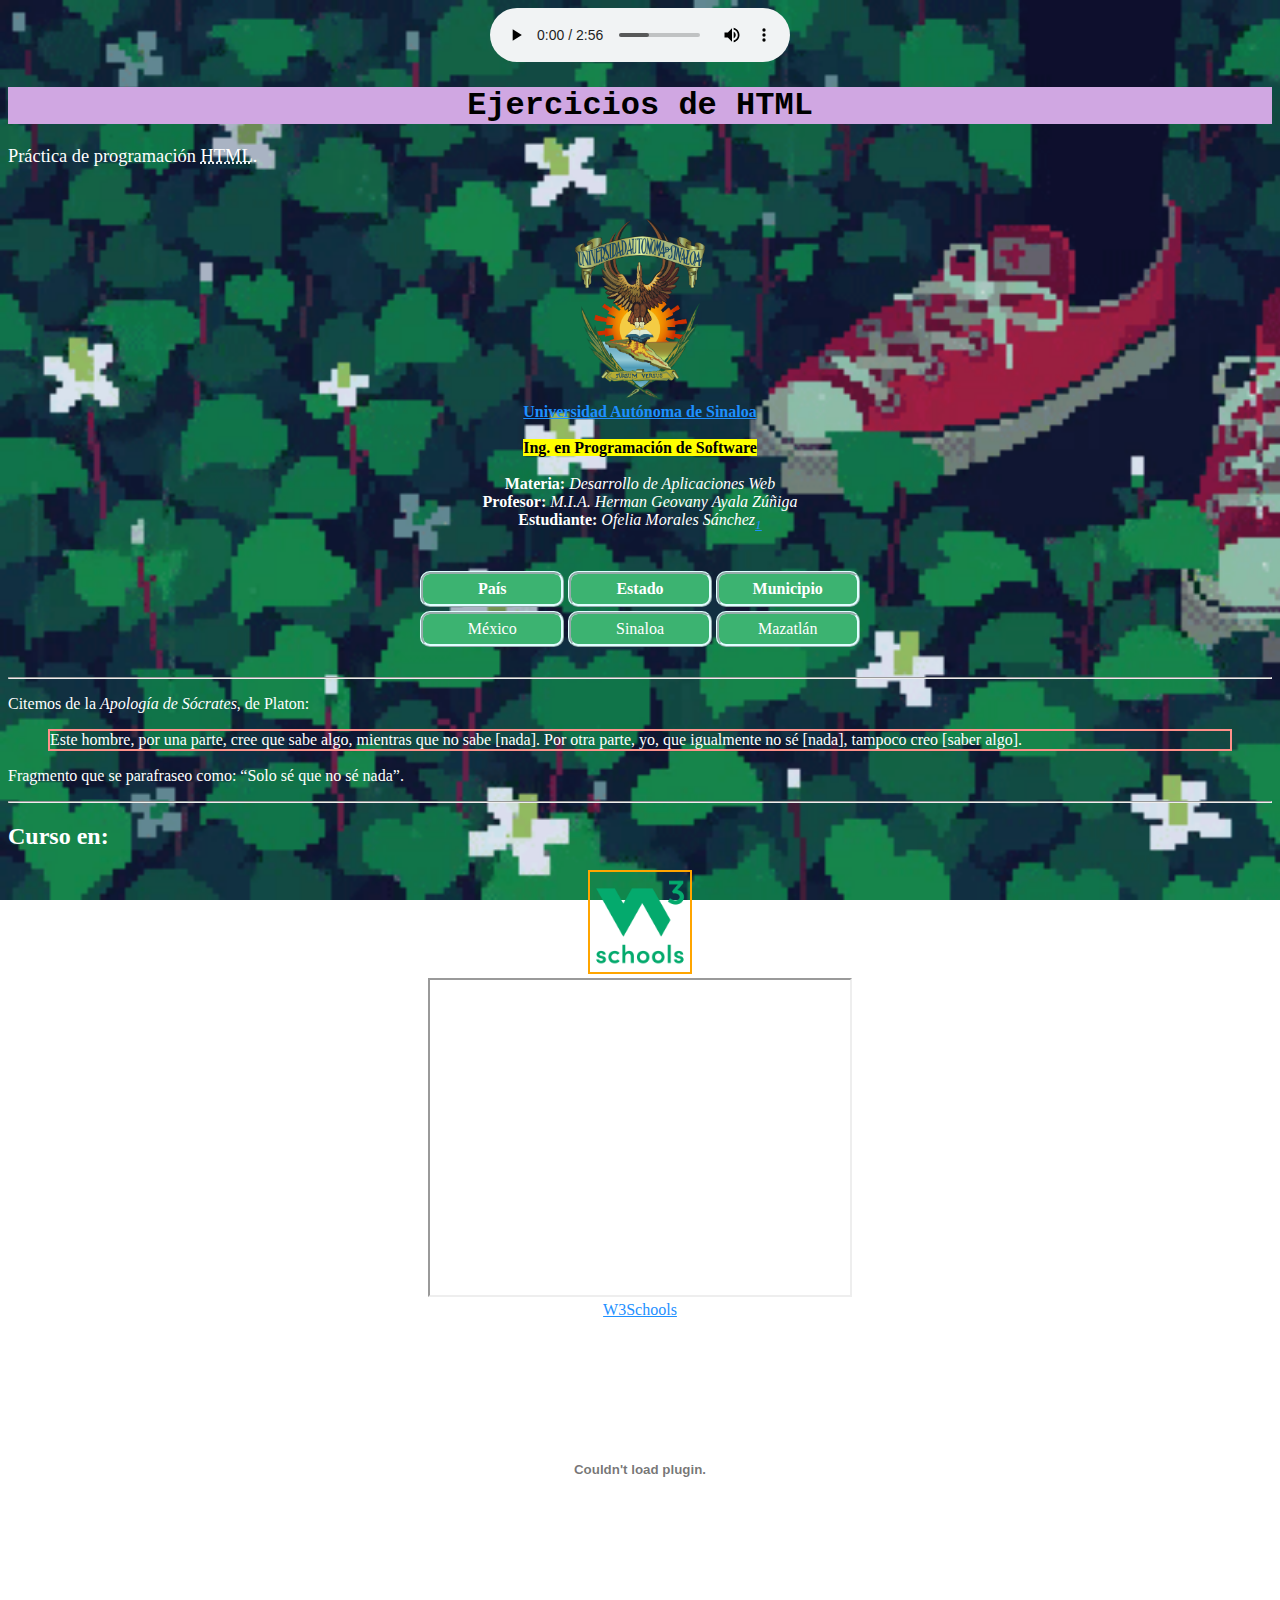
<file: CSS/index.html>
<!DOCTYPE html>
<html>
	<head>
		<title>HTML</title>
		<link rel="icon" type="image/x-icon" href="favicon.ico">
		<link rel="stylesheet" href="index.css">
		<style>
		h1 {
			font-family:Courier New;
			text-align:center;
			background-color:hsl(282, 50%, 77%);
		}

		h2, p {
			font-family:Times New Roman;
			color: white;
		}
		</style>
	</head>
	<body>

		<center><audio controls autoplay>
			<source src="Andrea Vanzo - Song Of Storms.mp3" type="audio/mpeg">
		</audio></center>
		<h1>Ejercicios de HTML</h1>
		<p title="trabajo de Ofelia Morales Sánchez" style="font-size:115%;">Práctica de programación <abbr title="HyperText Markup Language">HTML</abbr>.</p><br>
<!-- Información referente al estudiante -->
		<pre>
<b><a href="https://www.uas.edu.mx" title="Abrir página de la UAS en nueva pestaña" target="_blank"><img src="LOGO UAS/uas.png" width="130" height="180">
Universidad Autónoma de Sinaloa</a></b><br>
<mark><b>Ing. en Programación de Software</b></mark><br>
<b>Materia:</b> <i>Desarrollo de Aplicaciones Web</i>
<b>Profesor:</b> <i>M.I.A. Herman Geovany Ayala Zúñiga</i>
<b>Estudiante:</b> <i>Ofelia Morales Sánchez<sub><a href="#Ref">1</a></sub></i>
		</pre>
		<center><table>
  			<tr>
    				<th>País</th>
    				<th>Estado</th>
    				<th>Municipio</th>
  			</tr>
  			<tr>
    				<td>México</td>
    				<td>Sinaloa</td>
    				<td>Mazatlán</td>
  			</tr>
		</table></center><br>
		<hr>
<!-- Practica de como citar -->
		<p>Citemos de la <cite>Apología de Sócrates</cite>, de Platon:</p>
		<blockquote cite="https://es.wikipedia.org/wiki/Solo_sé_que_no_sé_nada">
Este hombre, por una parte, cree que sabe algo, mientras que no sabe [nada]. Por otra parte, yo, que igualmente no sé [nada], tampoco creo [saber algo].
		</blockquote>
		<p>Fragmento que se parafraseo como: <q>Solo sé que no sé nada</q>.</p>
		<hr>
<!-- Información de donde se obtuvo guía -->
		<h2 style="font-size:150%">Curso en:</h2>
		<center>
			<img src="w3schools.png" width="100" height="100" style="border:2px solid orange;"><br>
			<iframe width="420" height="315" src="https://www.youtube.com/embed/tDcXo2LpXD0?si=Qn9WEFWQheg8m1Aiautoplay=1&mute=1">
			</iframe><br>
			<a href="https://www.w3schools.com" target="_blank" style="font-family:Times New Roman;">W3Schools</a><br>
			<object width="60%" height="300px" data="INFORMACION.pdf"></object>
			<p id="Ref"><sup>1</sup>Creadora del presente documento</p>
		</center>
		
	</body>
</html>
</file>
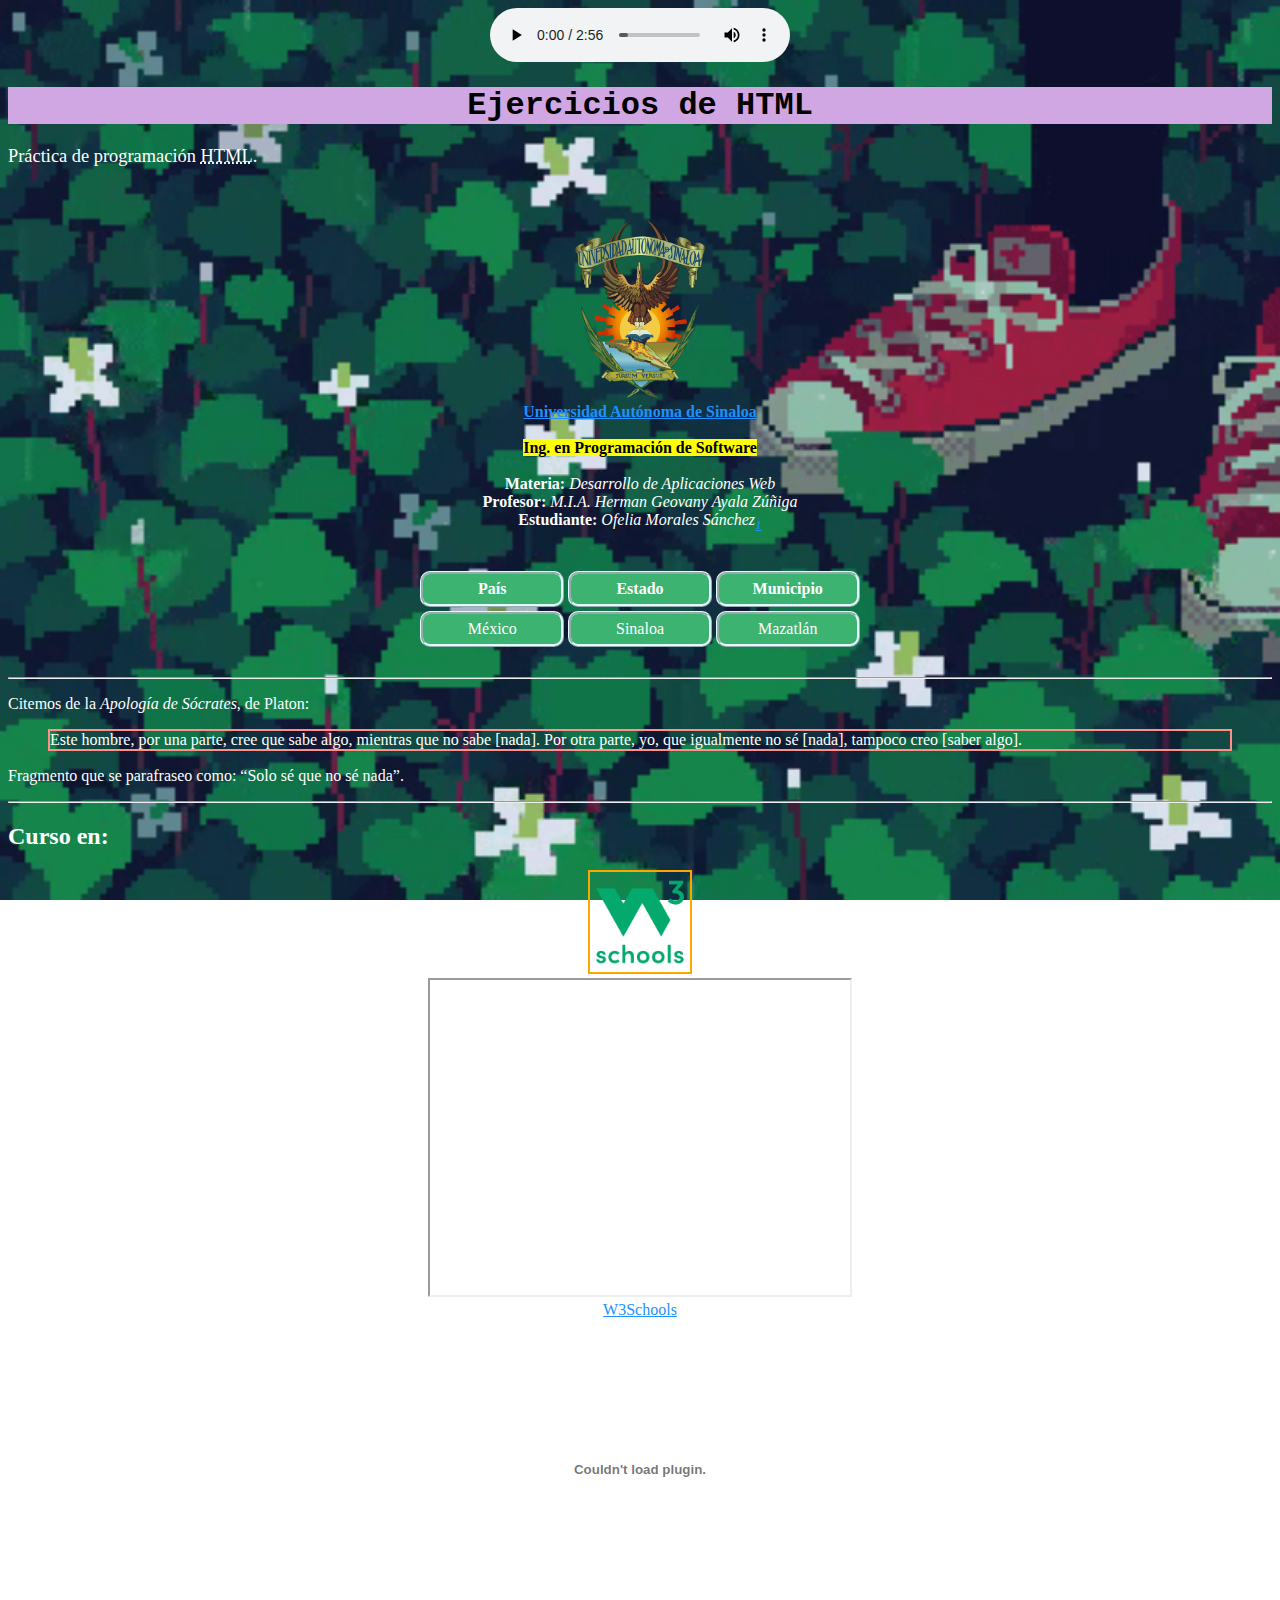
<file: HTML/index.html>
<!DOCTYPE html>
<html>
	<head>
		<title>HTML</title>
		<link rel="icon" type="image/x-icon" href="favicon.ico">
		<style>
			body {
			background-image: url('fondo.gif');
			background-attachment: fixed;
			background-size: cover;
			}
			a:link {
  			color: DodgerBlue;
			}
			a:visited {
			color: violet;
			}
			a:hover {
			color: tomato;
			text-decoration: underline;
			}
			p {color: white;}
			pre {color: white;}
			h2 {color: white;}
			blockquote {color: white;}
			th, td {
			border: 3px ridge rgb(224, 255, 255);
			border-radius: 10px;
			padding: 5px;
			font-family:Times New Roman;
			color: white;
			text-align:center;
			background-color: MediumSeaGreen;
			}
		</style>
	</head>
	<body>

		<center><audio controls autoplay>
			<source src="Andrea Vanzo - Song Of Storms.mp3" type="audio/mpeg">
		</audio></center>
		<h1 style="font-family:Courier New; text-align:center; background-color:hsl(282, 50%, 77%);">Ejercicios de HTML</h1>
		<p title="trabajo de Ofelia Morales Sánchez" style="font-family:Times New Roman; font-size:115%;">Práctica de programación <abbr title="HyperText Markup Language">HTML</abbr>.</p><br>
<!-- Información referente al estudiante -->
		<pre style="font-family:Times New Roman; text-align:center;">
<b><a href="https://www.uas.edu.mx" title="Abrir página de la UAS en nueva pestaña" target="_blank"><img src="LOGO UAS/uas.png" width="130" height="180">
Universidad Autónoma de Sinaloa</a></b><br>
<mark><b>Ing. en Programación de Software</b></mark><br>
<b>Materia:</b> <i>Desarrollo de Aplicaciones Web</i>
<b>Profesor:</b> <i>M.I.A. Herman Geovany Ayala Zúñiga</i>
<b>Estudiante:</b> <i>Ofelia Morales Sánchez<sub><a href="#Ref">1</a></sub></i>
		</pre>
		<center><table style="border-spacing: 4px;">
  			<tr>
    				<th style="width:20%; height:20px">País</th>
    				<th style="width:20%">Estado</th>
    				<th style="width:20%">Municipio</th>
  			</tr>
  			<tr>
    				<td style="height:20px">México</td>
    				<td>Sinaloa</td>
    				<td>Mazatlán</td>
  			</tr>
		</table></center><br>
		<hr>
<!-- Practica de como citar -->
		<p style="font-family:Times New Roman;">Citemos de la <cite>Apología de Sócrates</cite>, de Platon:</p>
		<blockquote cite="https://es.wikipedia.org/wiki/Solo_sé_que_no_sé_nada" style="border:2px solid #ff9089;">
Este hombre, por una parte, cree que sabe algo, mientras que no sabe [nada]. Por otra parte, yo, que igualmente no sé [nada], tampoco creo [saber algo].
		</blockquote>
		<p style="font-family:Times New Roman;">Fragmento que se parafraseo como: <q>Solo sé que no sé nada</q>.</p>
		<hr>
<!-- Información de donde se obtuvo guía -->
		<h2 style="font-family:Times New Roman; font-size:150%">Curso en:</h2>
		<center>
			<img src="w3schools.png" width="100" height="100" style="border:2px solid orange;"><br>
			<iframe width="420" height="315" src="https://www.youtube.com/embed/tDcXo2LpXD0?si=Qn9WEFWQheg8m1Aiautoplay=1&mute=1">
			</iframe><br>
			<a href="https://www.w3schools.com" target="_blank" style="font-family:Times New Roman;">W3Schools</a><br>
			<object width="60%" height="300px" data="INFORMACION.pdf"></object>
			<p id="Ref" style="font-family:Times New Roman; font-size:80%;"><sup>1</sup>Creadora del presente documento</p>
		</center>
		
	</body>
</html>
</file>
<file: CSS/index.css>
body {
	background-image: url('fondo.gif');
	background-attachment: fixed;
	background-size: cover;
}
a:link {color: DodgerBlue;}

a:visited {color: violet;}

a:hover {
	color: tomato;
	text-decoration: underline;
}

pre {
	color: white;
	font-family:Times New Roman;
	text-align:center;
}

blockquote {
	border:2px solid #ff9089;
	color: white;
}

th, td {
	border: 3px ridge rgb(224, 255, 255);
	border-radius: 10px;
	padding: 5px;
	font-family:Times New Roman;
	color: white;
	text-align:center;
	background-color: MediumSeaGreen;
	width:20%;
	height:20px;
}

table {border-spacing: 4px;}
#Ref {font-size:80%;}
</file>
